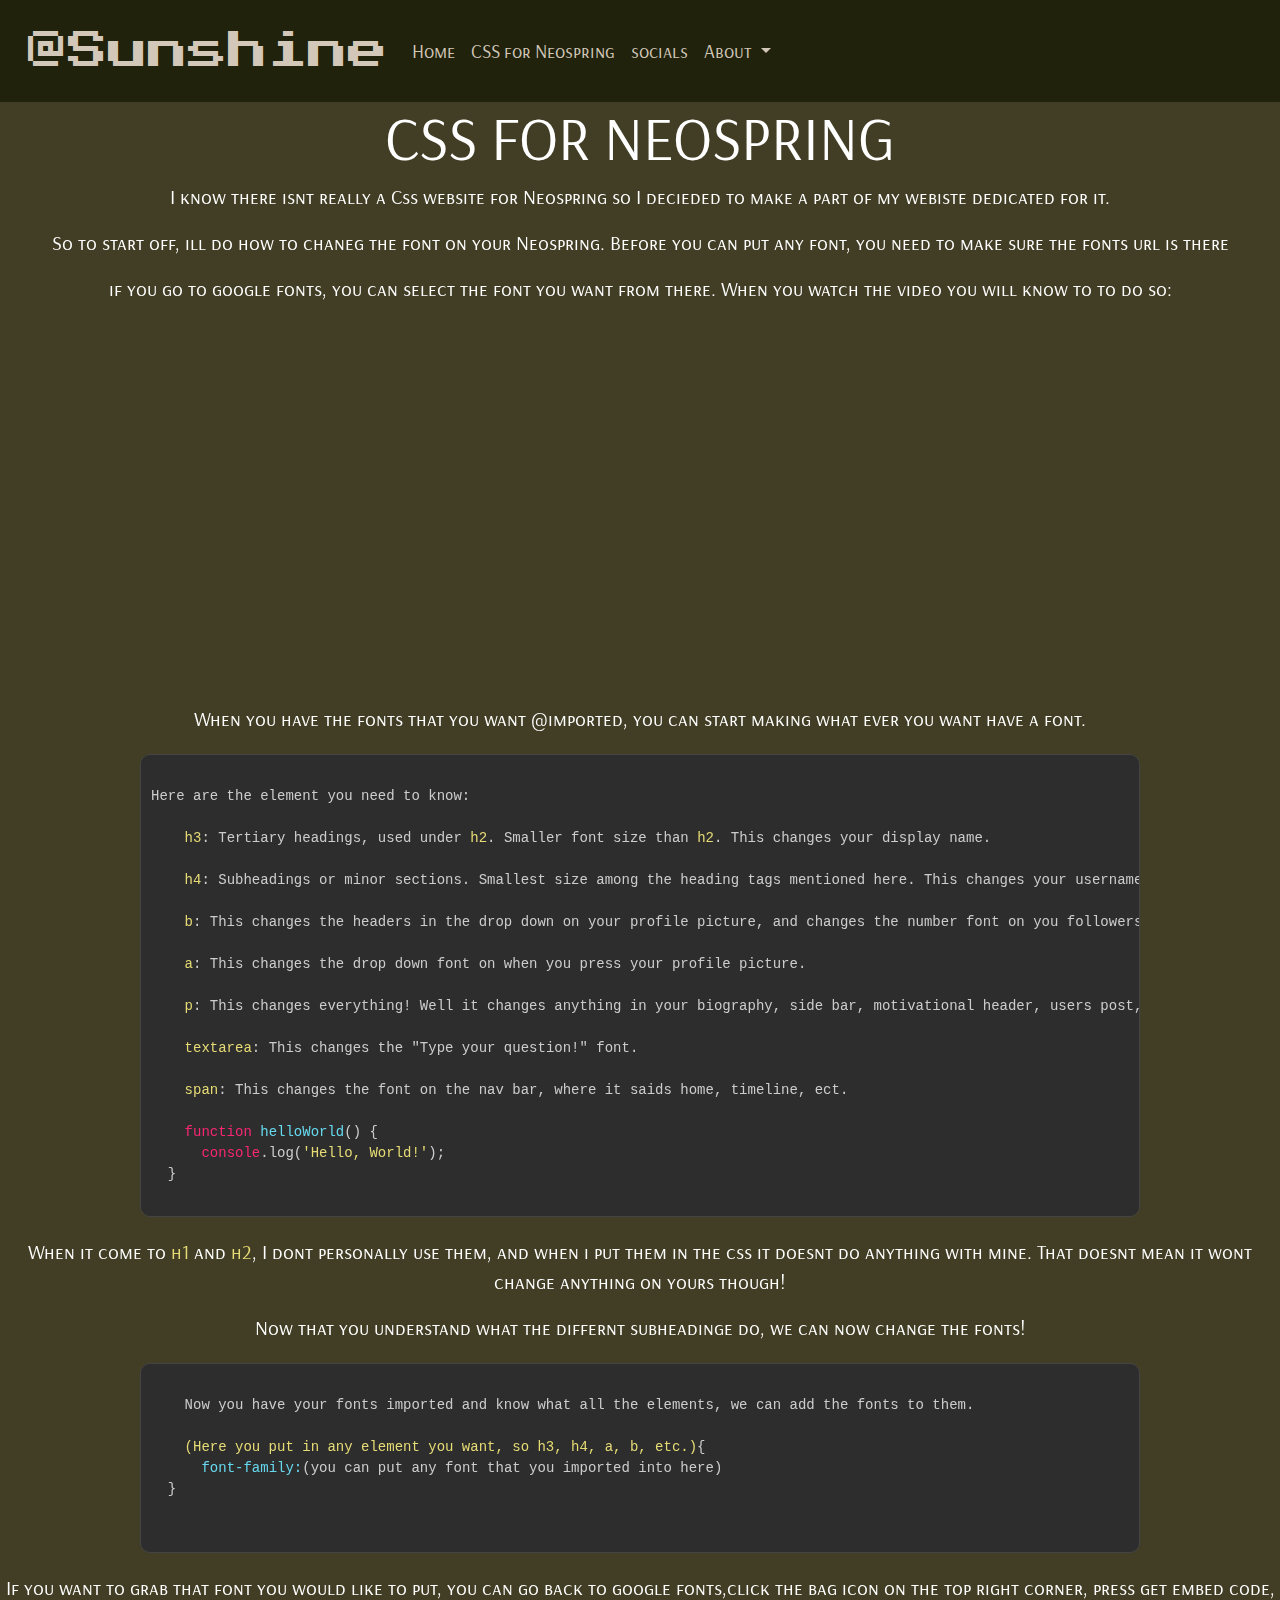
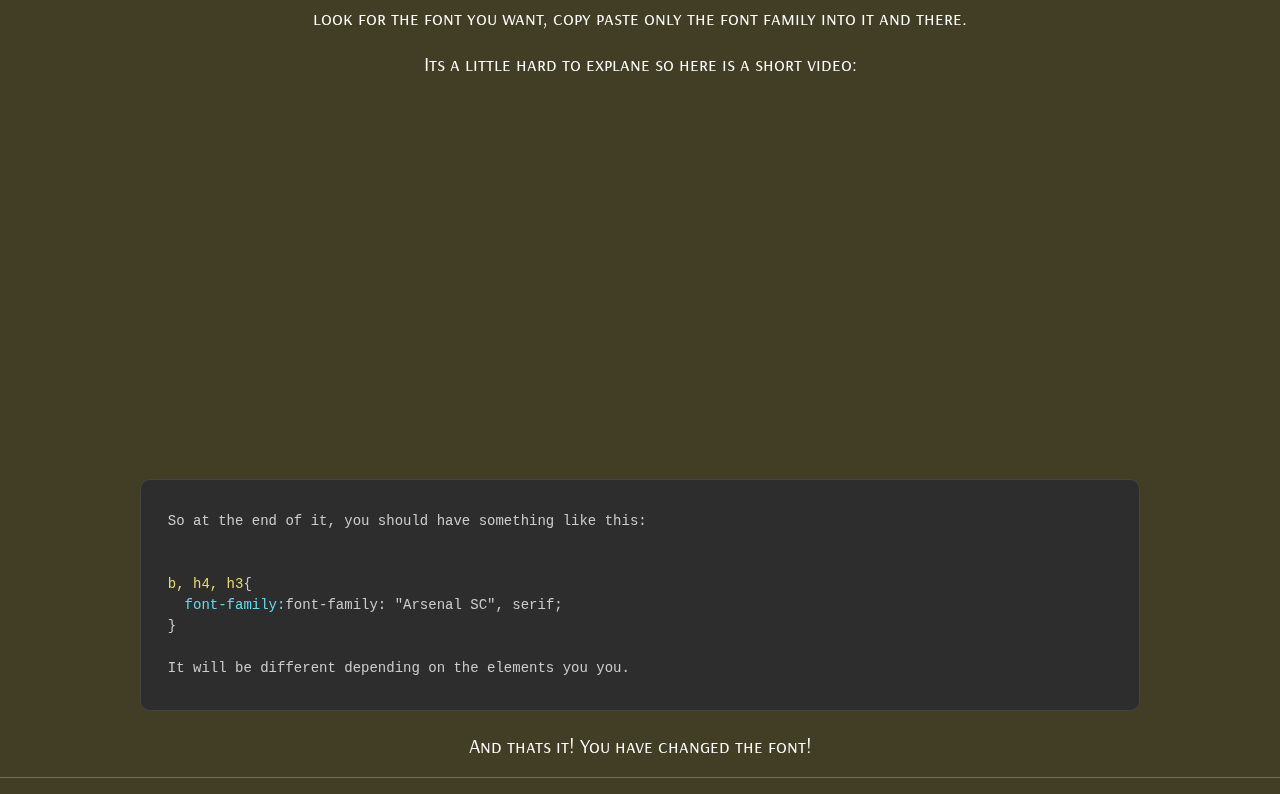
<file: CSS.html>
<!DOCTYPE html>
<html lang="en">
<head>
  <meta charset="UTF-8">
  <meta name="viewport" content="width=device-width, initial-scale=1.0">
  <title>Now and Then</title>
  <link href="https://cdn.jsdelivr.net/npm/bootstrap@5.3.3/dist/css/bootstrap.min.css" rel="stylesheet" integrity="sha384-QWTKZyjpPEjISv5WaRU9OFeRpok6YctnYmDr5pNlyT2bRjXh0JMhjY6hW+ALEwIH" crossorigin="anonymous">
  <link rel="stylesheet" href="main.css">

  <link rel="preconnect" href="https://fonts.googleapis.com">
<link rel="preconnect" href="https://fonts.gstatic.com" crossorigin>
<link href="https://fonts.googleapis.com/css2?family=Arsenal+SC:ital,wght@0,400;0,700;1,400;1,700&family=Bodoni+Moda+SC:ital,opsz,wght@0,6..96,400..900;1,6..96,400..900&family=Cinzel:wght@400..900&family=Press+Start+2P&display=swap" rel="stylesheet">

<meta name="viewport" content="width=device-width, initial-scale=1.0">

</head>

<body>
  <nav style="background-color: #20220c;" class="navbar navbar-expand-lg  p-3">
    <div class="container-fluid">
      <a  style="color:#d3c7b9;" class="navbar-brand" href="https://neospring.org/@sunshine?page=1#">@Sunshine</a>
      <button class="navbar-toggler" type="button" data-bs-toggle="collapse" data-bs-target="#navbarNavDropdown" aria-controls="navbarNavDropdown" aria-expanded="false" aria-label="Toggle navigation">
        <span class="navbar-toggler-icon"></span>
      </button>
      <div class="collapse navbar-collapse" id="navbarNavDropdown">
        <ul class="navbar-nav">
          <li class="nav-item">
            <a style="color:#d3c7b9;" class="nav-link active" aria-current="page" href="home.html">Home</a>
          </li>
          <li class="nav-item">
            <a  style="color:#d3c7b9;" class="nav-link" href="CSS.html">CSS for Neospring</a>
          </li>
          <li class="nav-item">
            <a  style="color:#d3c7b9;" class="nav-link" href="socials.html">socials</a>
          </li>
          <li class="nav-item dropdown">
            <a  style="color:#d3c7b9;" class="nav-link dropdown-toggle" href="#" role="button" data-bs-toggle="dropdown" aria-expanded="false">
              About
            </a>
            <ul style="background-color: #d3c7b9"
            class="dropdown-menu">
              <li><a class="dropdown-item" href="questions.html">Q&A</a></li>
              <li><a class="dropdown-item" href="message.html">message me</a></li>
              <li><a class="dropdown-item" href="https://neospring.org/@sunshine?page=1">follow me!</a></li>
            </ul>
          </li>
        </ul>
      </div>
    </div>
  </nav>




  <script src="https://cdn.jsdelivr.net/npm/@popperjs/core@2.11.8/dist/umd/popper.min.js" integrity="sha384-I7E8VVD/ismYTF4hNIPjVp/Zjvgyol6VFvRkX/vR+Vc4jQkC+hVqc2pM8ODewa9r" crossorigin="anonymous"></script>
  <script src="https://cdn.jsdelivr.net/npm/bootstrap@5.3.3/dist/js/bootstrap.min.js" integrity="sha384-0pUGZvbkm6XF6gxjEnlmuGrJXVbNuzT9qBBavbLwCsOGabYfZo0T0to5eqruptLy" crossorigin="anonymous"></script>
  <script src="main.js"></script>
    
  

  <style>
    pre {
        background-color: #2d2d2d; /* Dark background */
        border: 1px solid #444; /* Darker border */
        border-radius: 10px; /* Rounded corners */
        padding: 10px;
        overflow: auto;
        max-width: 1000px;
        margin: 20px auto;
        color: #ccc; /* Default text color */
        font-family: 'Courier New', Courier, monospace;
    }
  
    /* Custom syntax highlighting */
    .keyword { color: #f92672; } /* Pink for keywords */
    .string { color: #e6db74; } /* Yellow for strings */
    .function { color: #66d9ef; } /* Light blue for functions */
    .comment { color: #75715e; font-style: italic; } /* Gray for comments */
  </style>
  
  <h1>CSS FOR NEOSPRING</h1>

  <p>I know there isnt really a Css website for Neospring so I decieded to make a part of my webiste dedicated for it.</p>
  <p>So to start off, ill do how to chaneg the font on your Neospring. Before you can put any font, you need to make sure the fonts url is there</p>
  <p>if you go to google fonts, you can select the font you want from there. When you watch the video you will know to to do so: </p>


  <iframe src="https://player.vimeo.com/video/1036901289?badge=0&amp;autopause=0&amp;player_id=0&amp;app_id=58479" width="640" height="360" frameborder="0" allow="autoplay; fullscreen; picture-in-picture; clipboard-write" title="Neospring 1"></iframe>

<p>When you have the fonts that you want @imported, you can start making what ever you want have a font.</p>
  <pre><code>
Here are the element you need to know:

    <span class="string">h3</span>: Tertiary headings, used under <span class="string">h2</span>. Smaller font size than <span class="string">h2</span>. This changes your display name.

    <span class="string">h4</span>: Subheadings or minor sections. Smallest size among the heading tags mentioned here. This changes your username font on your page.

    <span class="string">b</span>: This changes the headers in the drop down on your profile picture, and changes the number font on you followers, following, and friends icons.

    <span class="string">a</span>: This changes the drop down font on when you press your profile picture.

    <span class="string">p</span>: This changes everything! Well it changes anything in your biography, side bar, motivational header, users post, and eveny your own post.

    <span class="string">textarea</span>: This changes the "Type your question!" font.

    <span class="string">span</span>: This changes the font on the nav bar, where it saids home, timeline, ect.

    <span class="keyword">function</span> <span class="function">helloWorld</span>() {
      <span class="keyword">console</span>.log(<span class="string">'Hello, World!'</span>);
  }
  </code></pre>
  
  <p>When it come to <span class="string">h1</span> and  <span class="string">h2</span>, I dont personally use them, and when i put them in the css it doesnt do anything with mine. That doesnt mean it wont change anything on yours though! </p>

  <p>Now that you understand what the differnt subheadinge do, we can now change the fonts!</p>
 
  <pre><code>
    Now you have your fonts imported and know what all the elements, we can add the fonts to them.

    <span class="string">(Here you put in any element you want, so h3, h4, a, b, etc.)</span>{
      <span class="function">font-family:</span>(you can put any font that you imported into here)
  }

  </code></pre>

  <p>If you want to grab that font you would like to put, you can go back to google fonts,click the bag icon on the top right corner, press get embed code, look for the font you want, copy paste only the font family into it and there.</p> 

  <p>Its a little hard to explane so here is a short video:</p>

  <iframe src="https://player.vimeo.com/video/1036901289?badge=0&amp;autopause=0&amp;player_id=0&amp;app_id=58479" width="640" height="360" frameborder="0" allow="autoplay; fullscreen; picture-in-picture; clipboard-write" title="Neospring 2"></iframe>

<pre><code>
  So at the end of it, you should have something like this: 


  <span class="string">b, h4, h3</span>{
    <span class="function">font-family:</span>font-family: "Arsenal SC", serif;
  }

  It will be different depending on the elements you you.

</code></pre>

<p>And thats it! You have changed the font!</p>

<hr>

</div>
</body>
</html>
</file>
<file: main.css>
body {
  background-color: #423e25;
}

.navbar-brand {
  font-family: "Press Start 2P", system-ui;
  font-weight: 400;
  font-style: normal;
  font-size: 40px;
}

.nav-link {
  font-family: "Arsenal SC", serif;
  font-weight: 400;
  font-style: normal;
  font-size: larger;
}

.dropdown-item {
  font-family: "Arsenal SC", serif;
  font-weight: 400;
  font-style: normal;
  font-size: larger;
}

.navbar-toggler {
  background-color: #d3c7b9;
}

h1{
  color: white;
  text-align: center;
  font-family: "Arsenal SC", serif;
  font-size: 60px;
}

p, hr{
  color: white;
  font-family: "Arsenal SC", serif;
  font-size: 20px;
  text-align: center;
}

iframe {
  display: block;
  margin: 20px auto;
}

@media (max-width: 402px) {
  iframe {
      width: 100%; /* Video takes 90% of the viewport width on small screens */
      height: 200px; /* Ensures the video scales proportionally */
  }
}
</file>
